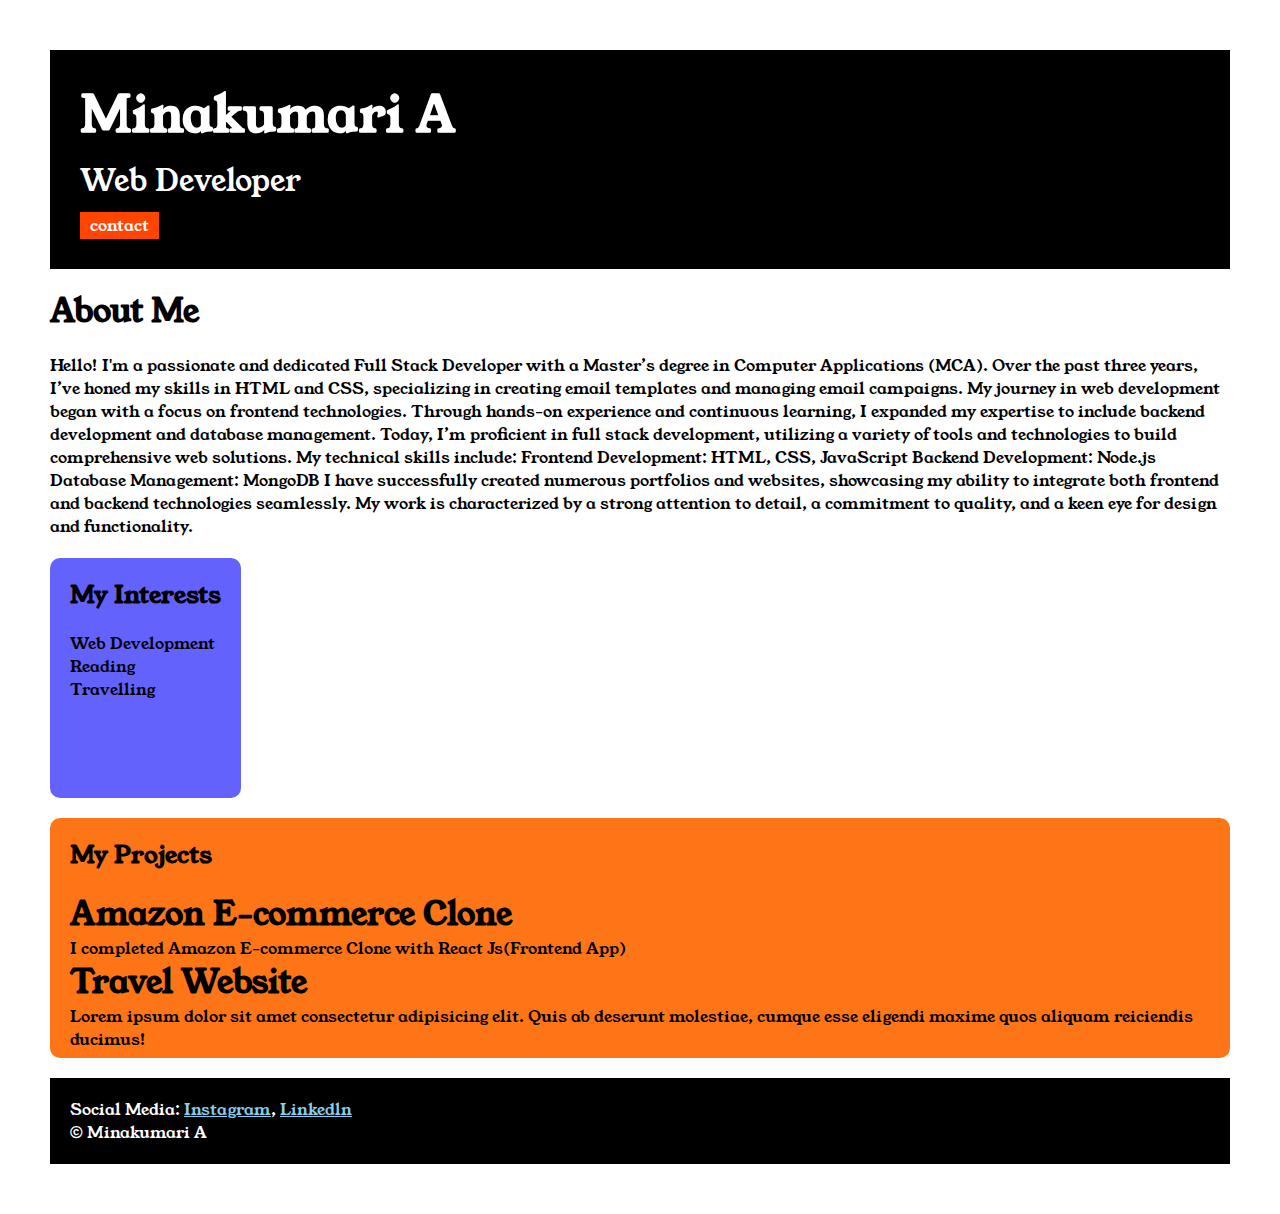
<file: index.html>
<!DOCTYPE html>
<html>

<head>
    <title>portfolio</title>
    <link rel="stylesheet" href="style.css">
    <link rel="preconnect" href="https://fonts.googleapis.com">
    <link rel="preconnect" href="https://fonts.gstatic.com" crossorigin>
    <link href="https://fonts.googleapis.com/css2?family=Young+Serif&display=swap" rel="stylesheet">
</head>

<body>
    <div class="container">
        <div class="section-one">
            <h1 class="section-one__name"> Minakumari A</h1>
            <p class="section-one__role"> Web Developer</p>
            <a class="section-one__contact" href="contact.html">contact</a>
        </div>



        <div class="section-two">
            <h1 class="section-two__title"> About Me</h1>
            <p class="section-two__desc">Hello! I'm a passionate and dedicated Full Stack Developer with a Master’s
                degree in Computer Applications (MCA). Over the past three years, I’ve honed my skills in HTML and CSS,
                specializing in creating email templates and managing email campaigns.

                My journey in web development began with a focus on frontend technologies. Through hands-on experience
                and continuous learning, I expanded my expertise to include backend development and database management.
                Today, I’m proficient in full stack development, utilizing a variety of tools and technologies to build
                comprehensive web solutions.

                My technical skills include:

                Frontend Development: HTML, CSS, JavaScript
                Backend Development: Node.js
                Database Management: MongoDB
                I have successfully created numerous portfolios and websites, showcasing my ability to integrate both
                frontend and backend technologies seamlessly. My work is characterized by a strong attention to detail,
                a commitment to quality, and a keen eye for design and functionality.</p>
        </div>
        <div class="section">
            <div class="section-three">
                <h2 class="section-three__title"> My Interests </h2>

                <ul class="section-three__desc">
                    <li> Web Development </li>
                    <li> Reading </li>
                    <li> Travelling </li>

                </ul>
            </div>

            <div class="section-four">
                <h2 class="section-four__title"> My Projects </h2>

                <ul class="section-four__desc">
                    <li>
                        <h1>Amazon E-commerce Clone</h1>
                        <p> I completed Amazon E-commerce Clone with React Js(Frontend App)</p>
                    </li>
                    <li>
                        <h1>
                            Travel Website
                        </h1>
                        <p>Lorem ipsum dolor sit amet consectetur adipisicing elit. Quis ab deserunt molestiae, cumque
                            esse eligendi maxime quos aliquam reiciendis ducimus!</p>
                    </li>
                </ul>

            </div>
        </div>
        <div class="section-five">
            <p class="section-five__title">Social Media: <a href="https://www.instagram.com/?hl=en">Instagram</a>, <a
                    href="https://in.linkedin.com/">Linkedln</a></p>

            <p>&copy; Minakumari A</p>
        </div>
    </div>
</body>

</html>
</file>
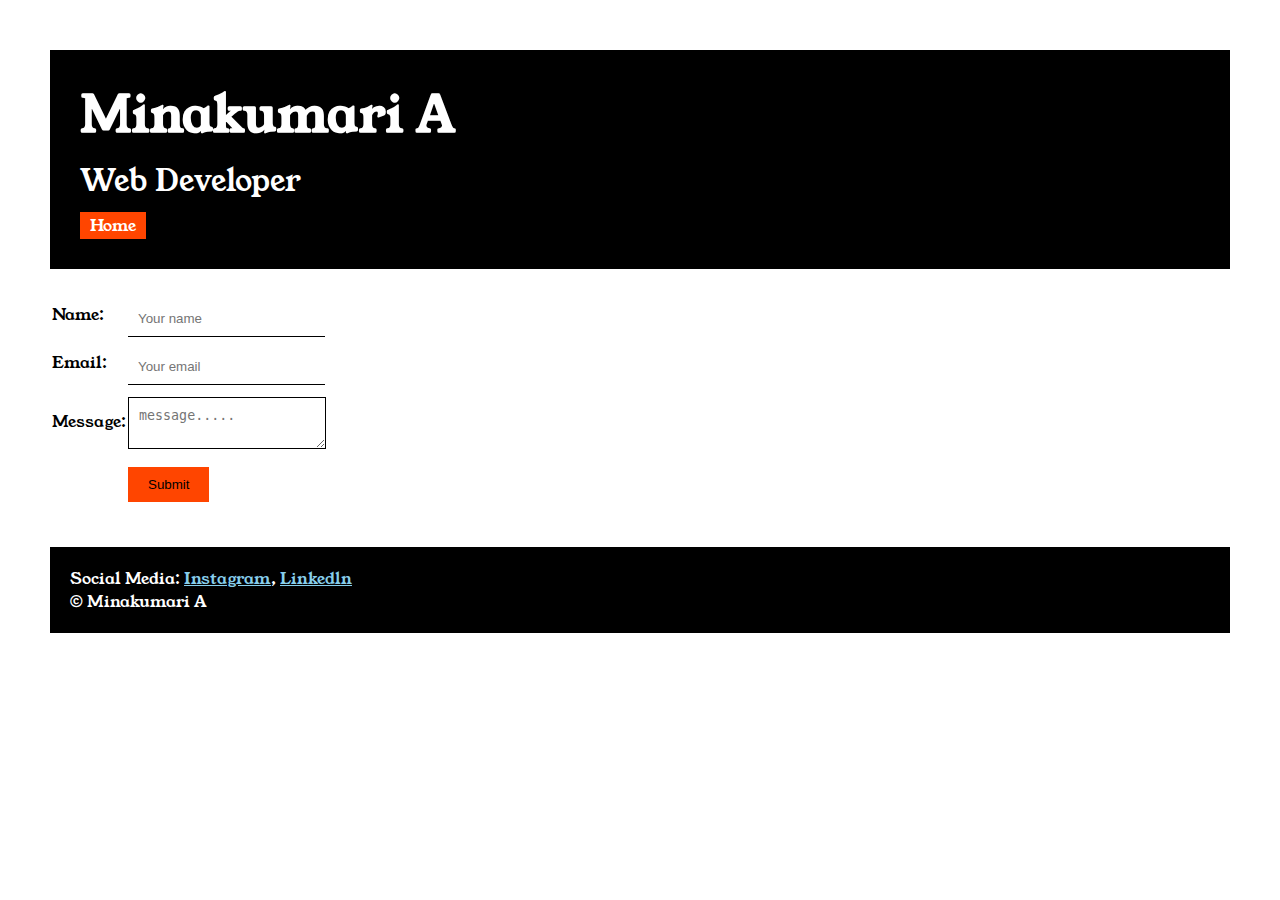
<file: contact.html>
<!DOCTYPE html>
<html lang="en">

<head>
   <meta charset="UTF-8">
   <meta name="viewport" content="width=device-width, initial-scale=1.0">
   <title>contact</title>
   <link rel="stylesheet" href="style.css">
   <link rel="preconnect" href="https://fonts.googleapis.com">
   <link rel="preconnect" href="https://fonts.gstatic.com" crossorigin>
   <link href="https://fonts.googleapis.com/css2?family=Young+Serif&display=swap" rel="stylesheet">
</head>

<body>
   <div class="container">

   <div class="section-one">
      <h1 class="section-one__name"> Minakumari A</h1>
      <p class="section-one__role"> Web Developer</p>
      <a class="section-one__contact" href="index.html">Home</a>
  </div>
  <div class="contact-form">
   <form>
      <table>
         <tr>
            <td>Name:</td>
            <td><input type="text" placeholder="Your name" class="contact-form__input"> </td>

         </tr>
         <tr>
            <td>Email:</td>
            <td><input type="email" placeholder="Your email" class="contact-form__input"> </td>

         </tr>
         <tr>
            <td>Message:</td>
            <td><textarea placeholder="message....." class="contact-form__textarea"></textarea></td>

         </tr>
         <tr>
            <td></td>
            <td><input type="submit" class="contact-form__submit"> </td>

         </tr>



      </table>
   </form>
</div>
      <br>
      <div class="section-five">
         <p class="section-five__title">Social Media: <a href="https://www.instagram.com/?hl=en">Instagram</a>, <a
                 href="https://in.linkedin.com/">Linkedln</a></p>

         <p>&copy; Minakumari A</p>
     </div>
   </div>
</body>

</html>
</file>
<file: style.css>
* {
    margin: 0;
    padding: 0;
}

body {

    font-family: "Young Serif", serif;
}

.container {
    padding: 50px;
}

.section-two,
.section-three,
.section-four,
.section-five {
    margin-top: 20px;
}

.section-two__desc,
.section-three__desc,
.section-four__desc {
    margin-top: 20px;
}

.section-one {
    background-color: black;
    color: white;
    padding: 30px;


}



.section-one__name {
    font-size: 50px;
}

.section-one__role {
    font-size: 30px;
    margin-top: 10px;
}



.section-one__contact {
    color: white;
    background-color: orangered;
    text-decoration: none;
    padding-left: 10px;
    padding-right: 10px;
    padding-top: 2px;
    padding-bottom: 2px;
    display: inline-block;
    margin-top: 10px;


}

.section-five {
    background-color: black;
    color: white;
    padding: 20px;

}

.section-five__title a {
    color: skyblue;
}

.section-three li,
.section-four li {
    list-style: none;
}


.section-three {
    background-color: #6462fd;
    border-radius: 10px;
    padding: 20px;
    height: 200px;
    display: inline-block;
    vertical-align: top;

}

.section-four {
    background-color: #fe7517;
    border-radius: 10px;
    padding: 20px;
    height: 200px;
    display: inline-block;
    vertical-align: top;
}

.contact-form{
    margin-top:20px;
}
.contact-form__input,.contact-form__textarea,.contact-form__submit{
    margin-top: 10px;
}
.contact-form__input{
    padding:10px;
    border: none;
    border-bottom: solid black 1px;
    
}
.contact-form__textarea{
    padding:10px;
    border: solid black 1px;
    
}
.contact-form__submit{
    padding-top:10px;
    padding-bottom:10px;
    padding-right:20px;
    padding-left:20px;

    border: none;
    background-color:orangered;
    color:black;
}
</file>
